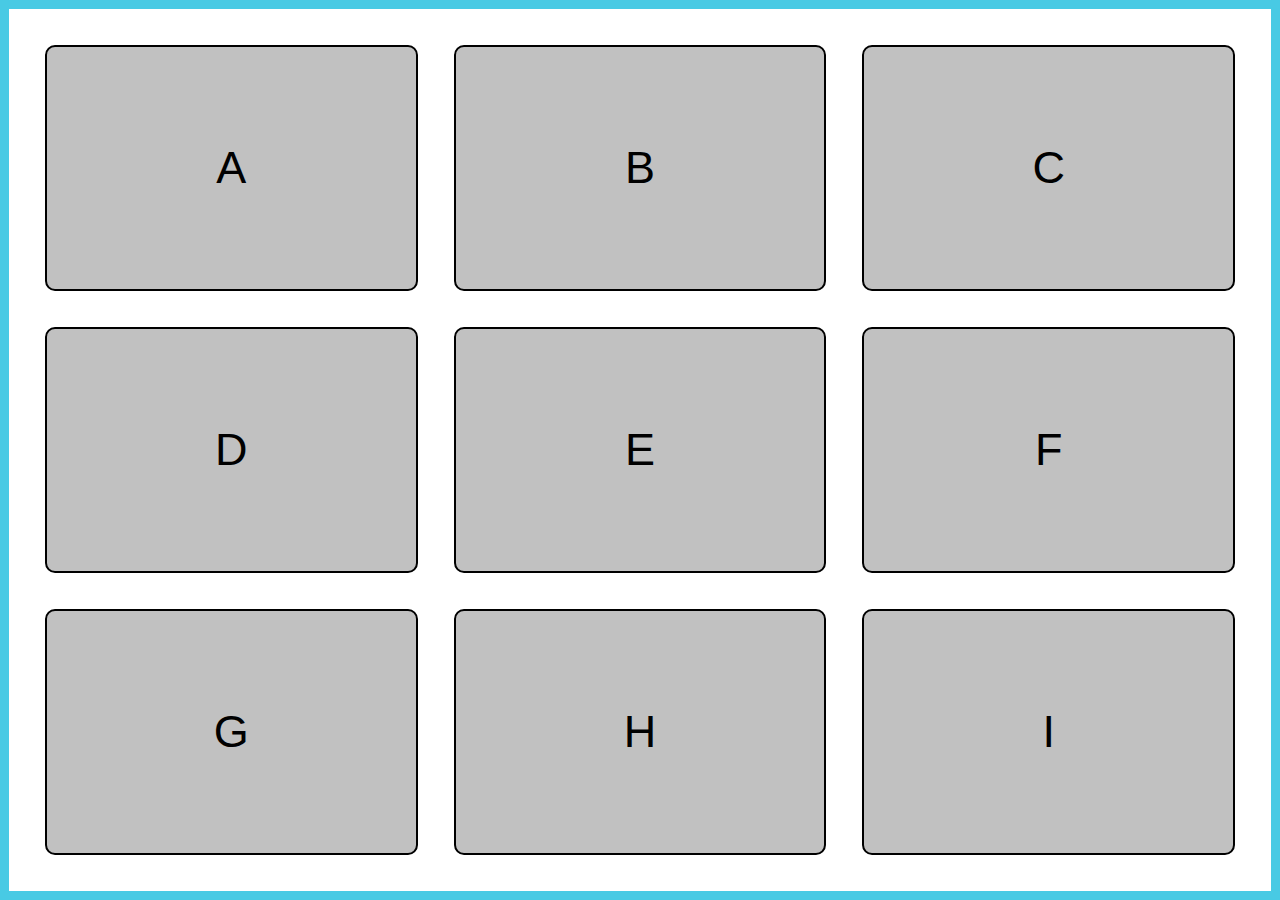
<file: Level1/index.html>
<!DOCTYPE html>
<head>
    <title>Level 1</title>
    <link rel="stylesheet" href="style.css">
</head>
<body>
    <div class="container">

        <div class="block-1">
            <div class="box-1">A</div>
            <div class="box-2">B</div>
            <div class="box-3">C</div>
        </div>

        <div class="block-2">
            <div class="box-4">D</div>
            <div class="box-5">E</div>
            <div class="box-6">F</div>
        </div>

        <div class="block-3">
            <div class="box-7">G</div>
            <div class="box-8">H</div>
            <div class="box-9">I</div>
        </div>

    </div>
</body>
</html>
</file>
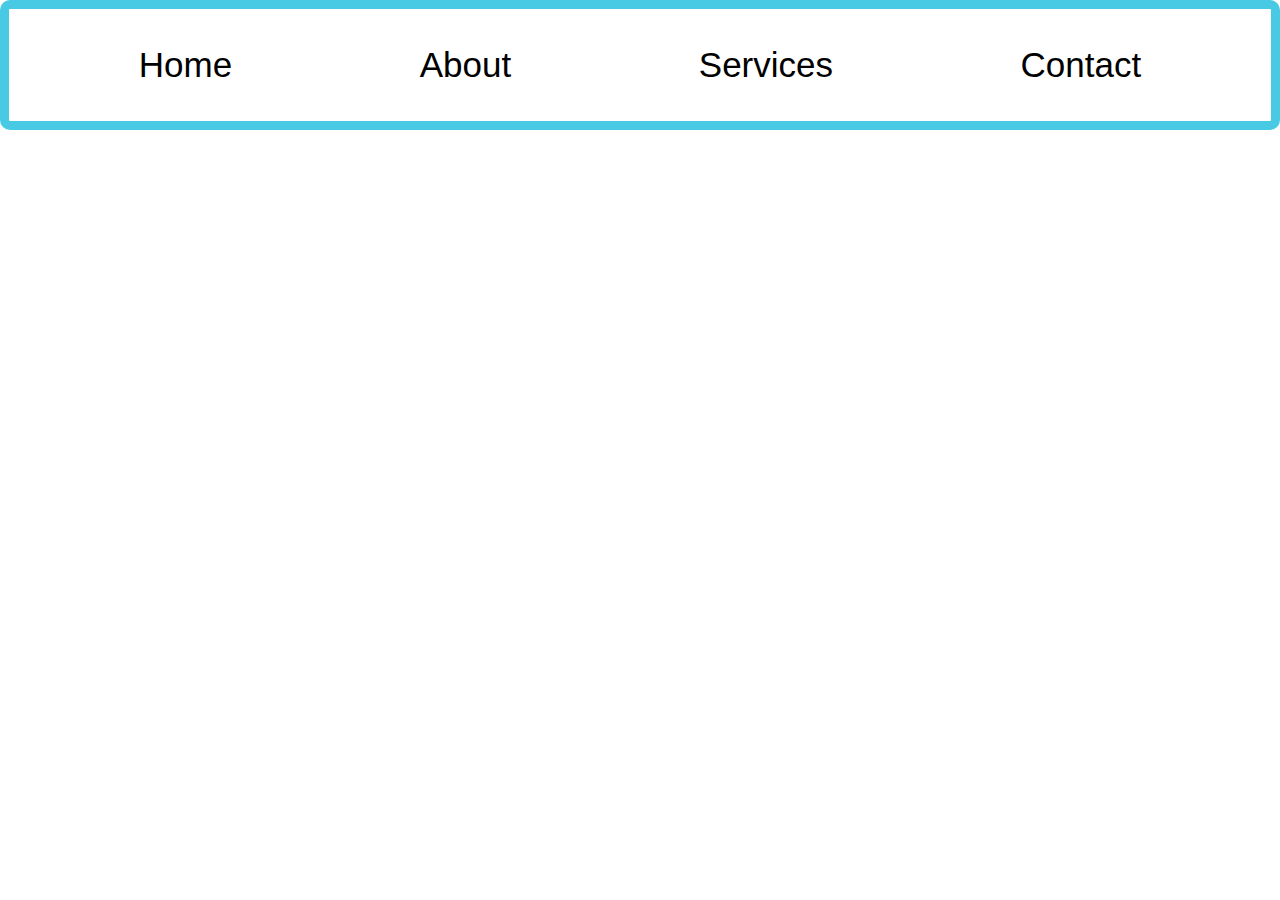
<file: Level2/index.html>
<!DOCTYPE html>
<head>
    <title>Level 2</title>
    <link rel="stylesheet" href="style.css">
</head>
<body>

    <div class="container">
        <div class="item-1">Home</div>
        <div class="item-2">About</div>
        <div class="item-3">Services</div>
        <div class="item-4">Contact</div>
    </div>
    
</body>
</html>
</file>
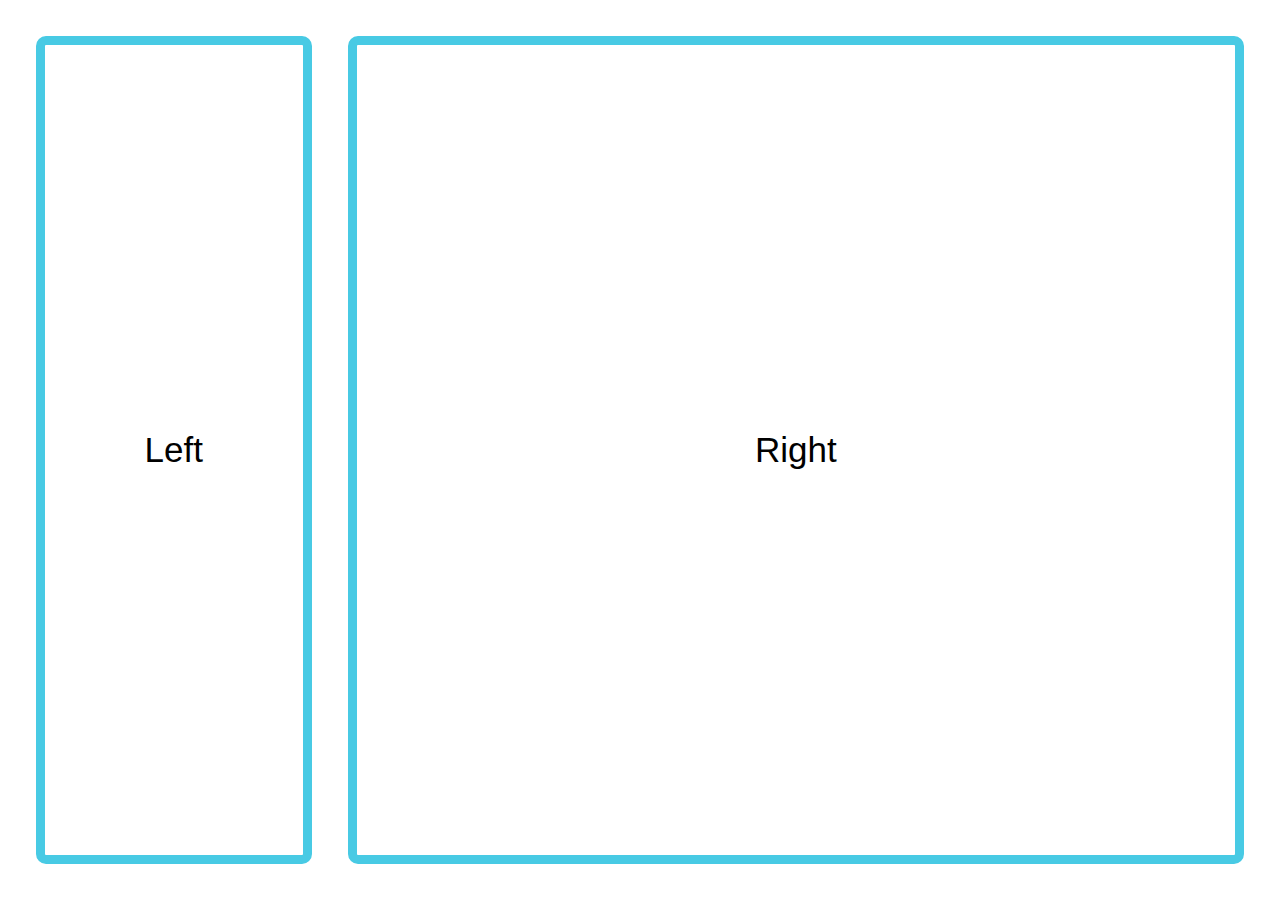
<file: Level3/index.html>
<!DOCTYPE html>
<head>
    <title>Level 3</title>
    <link rel="stylesheet" href="style.css">
</head>
<body>
    <div class="container">
        <div class="block-1">Left</div>
        <div class="block-2">Right</div>
    </div>
</body>
</html>
</file>
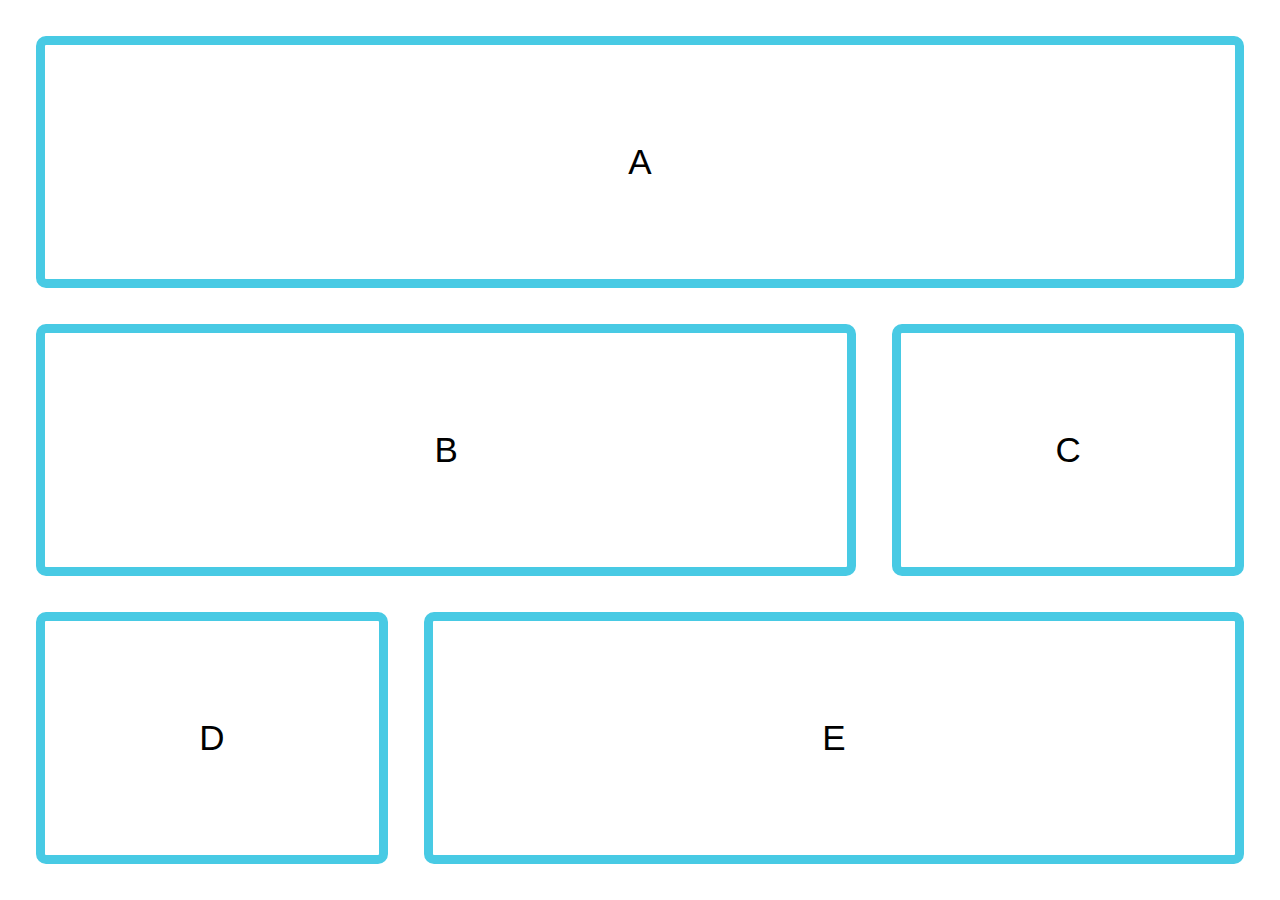
<file: Level4/index.html>
<!DOCTYPE html>
<head>
    <title>Level 4</title>
    <link rel="stylesheet" href="style.css">
</head>
<body>
    <div class="container">
        <div class="block-1">
            <div class="box-1">A</div>
        </div>
        <div class="block-2">
            <div class="box-2">B</div>
            <div class="box-3">C</div>
        </div>
        <div class="block-3">
            <div class="box-4">D</div>
            <div class="box-5">E</div>
        </div>
    </div>
</body>
</html>
</file>
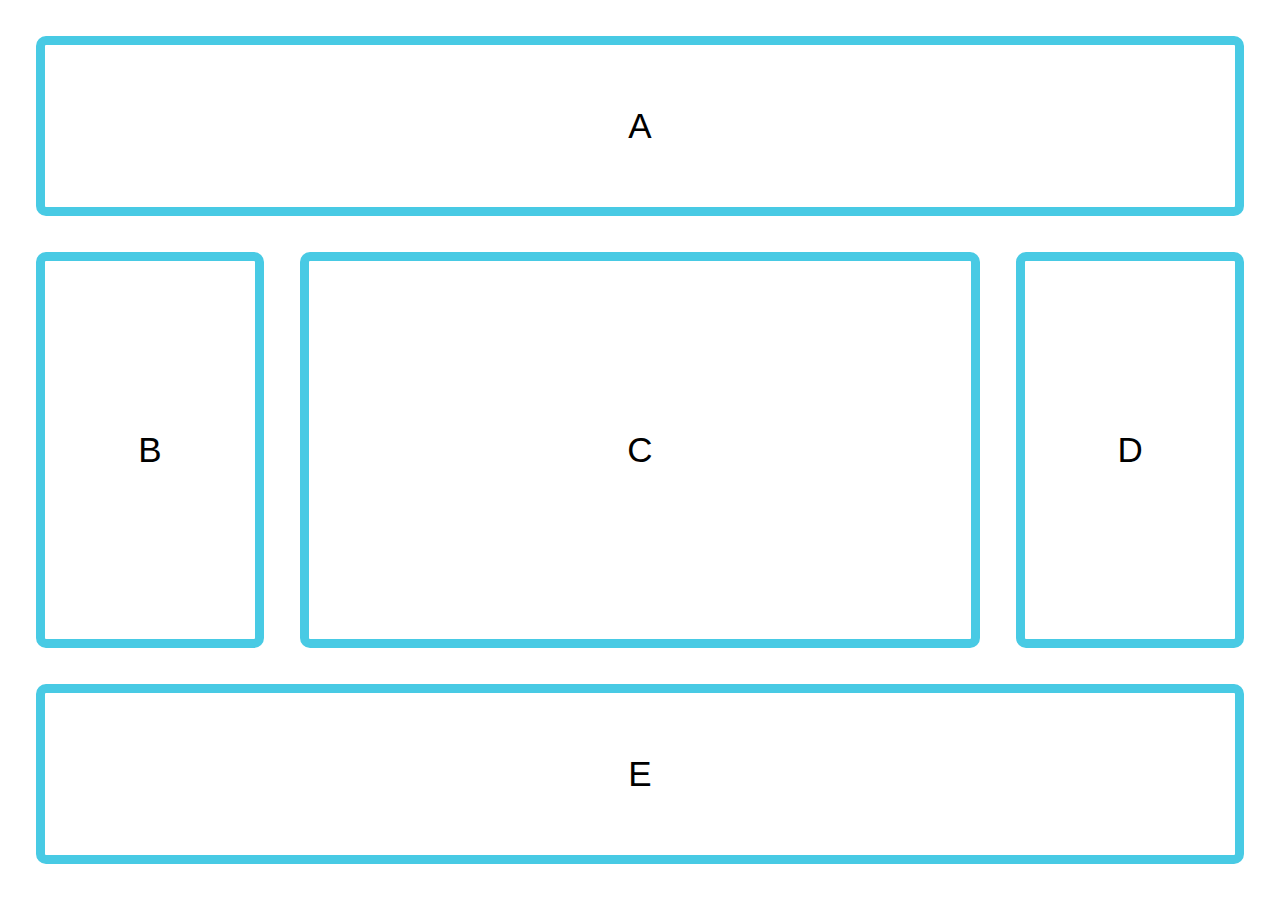
<file: Level5/index.html>
<!DOCTYPE html>
<head>
    <title>Level 5</title>
    <link rel="stylesheet" href="style.css">
</head>
<body>
    <div class="container">
        <div class="block-1">
            <div class="box-1">A</div>
        </div>
        <div class="block-2">
            <div class="box-2">B</div>
            <div class="box-3">C</div>
            <div class="box-4">D</div>
        </div>
        <div class="block-3">
            <div class="box-5">E</div>
        </div>
    </div>
</body>
</html>
</file>
<file: Level1/style.css>
*
{
   padding: 0;
   margin: 0;
   box-sizing: border-box; 
}

body
{
    font-family: sans-serif;
    font-size: 45px;
    width: 100%;
    min-height: 100vh;
}

.container
{
    display: flex;
    flex-direction: column;
    gap: 4vh;
    padding: 4vh;
    border: 1vh solid #48CAE4 ;
}

[class ^="block-"]
{
    display: flex;
    flex-direction: row;
    height: 27.33vh ;
    gap: 4vh ;
}

[class ^="box-"]
{
    display: flex;
    justify-content: center;
    align-items: center;
    flex-basis: 33.33%;
    background-color: #c1c1c1;
    border: 2px solid black;
    border-radius: 10px;
}

@media only screen and (max-width : 400px)
{
    [class ^="block-"]
    {
        flex-direction: column;
        height: 400px;
    }
}
</file>
<file: Level2/style.css>
*
{
    padding: 0;
    margin: 0;
    box-sizing: border-box;
}

body
{
    font-family: sans-serif;
    font-size: 35px;
    /* width: 100%;
    min-height: 100vh; */
}

.container
{
    display: flex;
    flex-direction: row;
    justify-content: space-around;
    border: 1vh solid #48CAE4;
    border-radius: 10px;
    padding: 4vh;
}

@media only screen and (max-width : 400px)
{
    .container
    {
        flex-direction: column;
        gap: 4vh;
        align-items: center;
    }
}
</file>
<file: Level3/style.css>
*
{
    padding: 0;
    margin: 0;
    box-sizing: border-box;
}

body
{
    font-family: sans-serif;
    font-size: 35px;
    width: 100%;
    min-height: 100vh;
}

.container
{
    display: flex;
    flex-direction: row;
    padding: 4vh;
    gap: 4vh;
}

[class ^="block-"]
{
    border: 1vh solid #48CAE4;
    border-radius: 10px;
    height: 92vh;
    display: flex;
    justify-content: center;
    align-items: center;
}

.block-1
{
    flex-grow: 2;
}

.block-2
{
    flex-grow: 8;
}

@media only screen and (max-width : 400px)
{
    .container
    {
        flex-direction: column;
    }

    [class ^="block-"]
    {
        height: 44vh;
    }
}
</file>
<file: Level4/style.css>
*
{
    padding: 0;
    margin: 0;
    box-sizing: border-box;
}

body
{
    font-family: sans-serif;
    font-size: 35px;
    width: 100%;
    min-height: 100vh;
}

.container
{
    display: flex;
    flex-direction: column;
    padding: 4vh;
    gap: 4vh;
}

[class ^="block-"]
{
    display: flex;
    flex-direction: row;
    gap: 4vh;
    height: 28vh;
}

[class ^="box-"]
{
    border: 1vh solid #48CAE4;
    border-radius: 10px;
    display: flex;
    justify-content: center;
    align-items: center;
}

.box-1
{
    flex-basis: 100%;
}

.box-2 , .box-5
{
    flex-basis: 70%;
}

.box-3 , .box-4
{
    flex-basis: 30%;
}

@media only screen and (max-width : 400px)   
{
    .block-2
    {
        flex-direction: column;
        height: 60vh;
    }
    .box-2, .box-3, .box-4, .box-5
    {
        flex-basis: 50%;
    }
}
</file>
<file: Level5/style.css>
*
{
    padding: 0;
    margin: 0;
    box-sizing: border-box;
}

body
{
    font-family: sans-serif;
    font-size: 35px;
    width: 100%;
    min-height: 100vh;
}

.container
{
    display: flex;
    flex-direction: column;
    padding: 4vh;
    gap: 4vh;
}

[class ^="block-"]
{
    display: flex;
    flex-direction: row;
    gap: 4vh;
}

[class ^="box-"]
{
    border: 1vh solid #48CAE4;
    border-radius: 10px;
    display: flex;
    justify-content: center;
    align-items: center;
}

.box-1 , .box-5
{
    flex-basis: 100%;
    height: 20vh;
}

.box-3
{
    flex-basis: 60%;
    height: 44vh;
}

.box-2 , .box-4
{
    flex-basis: 20%;
}

@media only screen and (max-width : 400px)
{
    .box-2
    {
        display: none;
    }

    .block-2
    {
        flex-direction: column;
        height: 60vh;
    }

    .box-3
    {
        flex-basis: 80%;
    }
}
</file>
